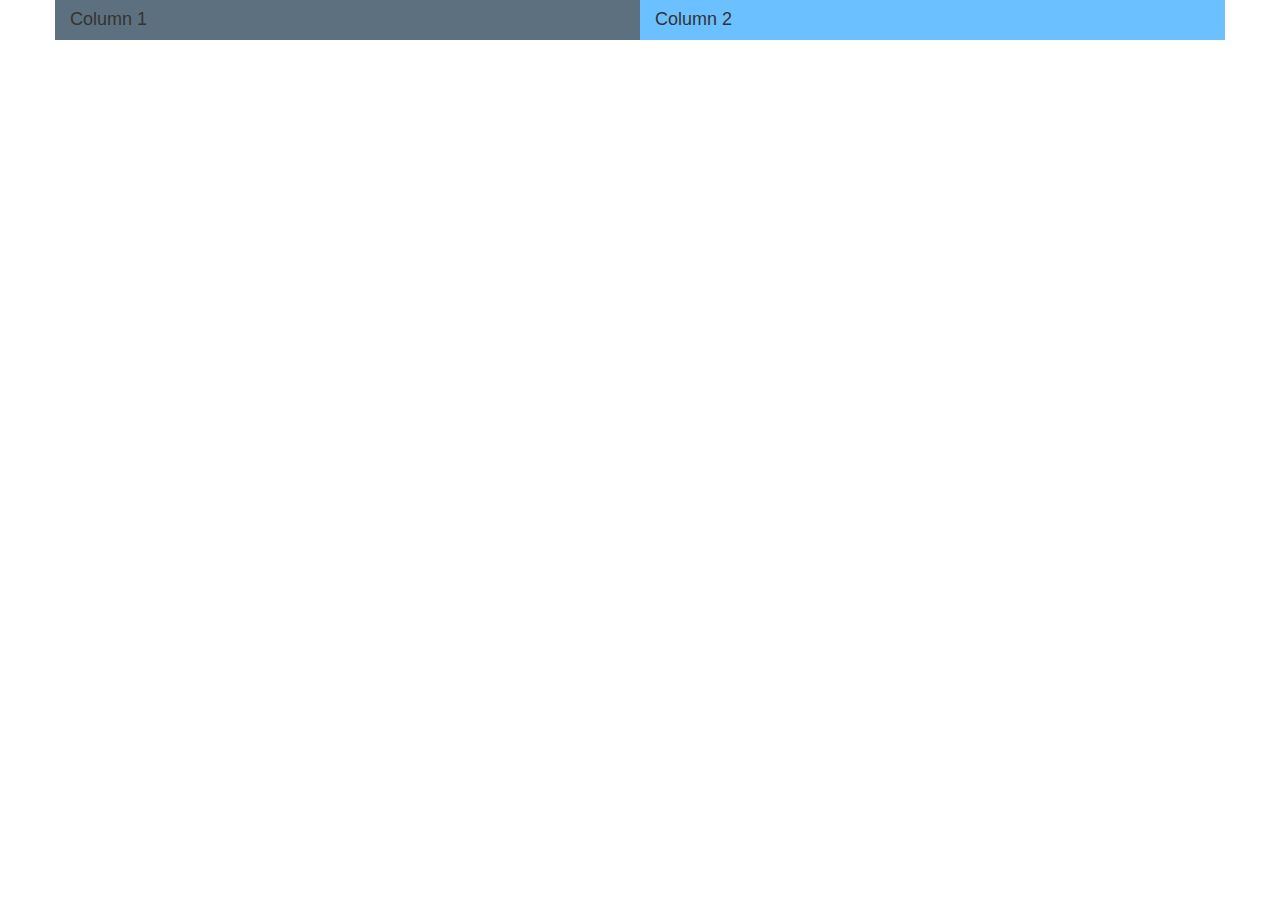
<file: bootstrap_demos/index.html>
<!DOCTYPE html>
<html>
    <head>
        <meta charset="utf-8">
        <meta http-equiv="X-UA-Compatible" content="IE=edge">
        <meta name="viewport" content="width=device-width,initial-scale=1">
        <title>
            My first bootstrap app
        </title>
        <link rel="stylesheet" type="text/css" href="css/bootstrap.css">
        <link rel="stylesheet" type="text/css"  href="css/style.css">
    </head>
    <body>
        <div class="container">
            <div class="row">
                <div class="col-xs-12 col-sm-6 col1">
                    <h4>Column 1</h4>
                </div>
                <div class="col-xs-12 col-sm-6 col2">
                    <h4>Column 2</h4>
                </div>
            </div>
        </div>

        <script src="https://code.jquery.com/jquery-1.12.4.js" integrity="sha256-Qw82+bXyGq6MydymqBxNPYTaUXXq7c8v3CwiYwLLNXU=" crossorigin="anonymous"></script>
        <script src="js/bootstrap.js"></script>
    </body>
</html>
</file>
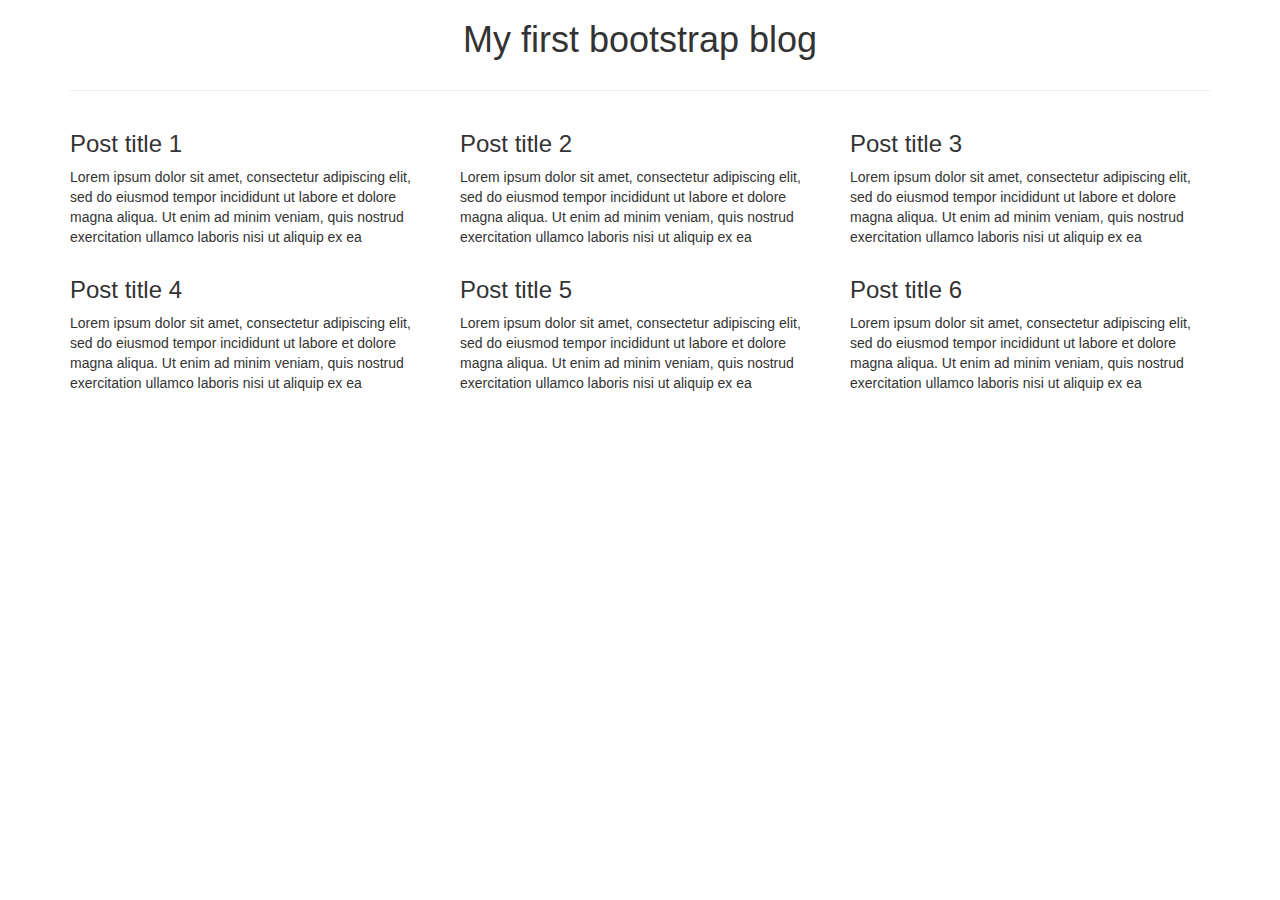
<file: bootstrap_demos/blog.html>
<!DOCTYPE html>
<html>
    <head>
        <meta charset="utf-8">
        <meta http-equiv="X-UA-Compatible" content="IE=edge">
        <meta name="viewport" content="width=device-width,initial-scale=1">
        <title>
            My first bootstrap app
        </title>
        <link rel="stylesheet" type="text/css" href="css/bootstrap.css">
        <link rel="stylesheet" type="text/css"  href="css/style.css">
    </head>
    <body>
        <div class="container">
            <div class="row">
                <div class="col-md-12 text-center">
                    <h1>My first bootstrap blog</h1>
                </div>
            </div>
            <hr>
            <div class="row">
                <div class="col-md-4 col-sm-6 col-xs-12">
                    <h3>Post title 1</h3>
                    <p>
                            Lorem ipsum dolor sit amet, consectetur adipiscing elit, sed do eiusmod tempor incididunt ut labore et dolore magna aliqua. Ut enim ad minim veniam, quis nostrud exercitation ullamco laboris nisi ut aliquip ex ea
                    </p>
                </div>
                <div class="col-md-4 col-sm-6 col-xs-12">
                    <h3>Post title 2</h3>
                    <p>
                            Lorem ipsum dolor sit amet, consectetur adipiscing elit, sed do eiusmod tempor incididunt ut labore et dolore magna aliqua. Ut enim ad minim veniam, quis nostrud exercitation ullamco laboris nisi ut aliquip ex ea
                    </p>
                </div>
                <div class="col-md-4 col-sm-6 col-xs-12">
                    <h3>Post title 3</h3>
                    <p>
                            Lorem ipsum dolor sit amet, consectetur adipiscing elit, sed do eiusmod tempor incididunt ut labore et dolore magna aliqua. Ut enim ad minim veniam, quis nostrud exercitation ullamco laboris nisi ut aliquip ex ea
                    </p>
                </div>
                <div class="col-md-4 col-sm-6 col-xs-12">
                    <h3>Post title 4</h3>
                    <p>
                            Lorem ipsum dolor sit amet, consectetur adipiscing elit, sed do eiusmod tempor incididunt ut labore et dolore magna aliqua. Ut enim ad minim veniam, quis nostrud exercitation ullamco laboris nisi ut aliquip ex ea
                    </p>
                </div>
                <div class="col-md-4 col-sm-6 col-xs-12">
                    <h3>Post title 5</h3>
                    <p>
                            Lorem ipsum dolor sit amet, consectetur adipiscing elit, sed do eiusmod tempor incididunt ut labore et dolore magna aliqua. Ut enim ad minim veniam, quis nostrud exercitation ullamco laboris nisi ut aliquip ex ea
                    </p>
                </div>
                <div class="col-md-4 col-sm-6 col-xs-12">
                    <h3>Post title 6</h3>
                    <p>
                            Lorem ipsum dolor sit amet, consectetur adipiscing elit, sed do eiusmod tempor incididunt ut labore et dolore magna aliqua. Ut enim ad minim veniam, quis nostrud exercitation ullamco laboris nisi ut aliquip ex ea
                    </p>
                </div>
            </div>
        </div>

        <script src="https://code.jquery.com/jquery-1.12.4.js" integrity="sha256-Qw82+bXyGq6MydymqBxNPYTaUXXq7c8v3CwiYwLLNXU=" crossorigin="anonymous"></script>
        <script src="js/bootstrap.js"></script>
    </body>
</html>
</file>
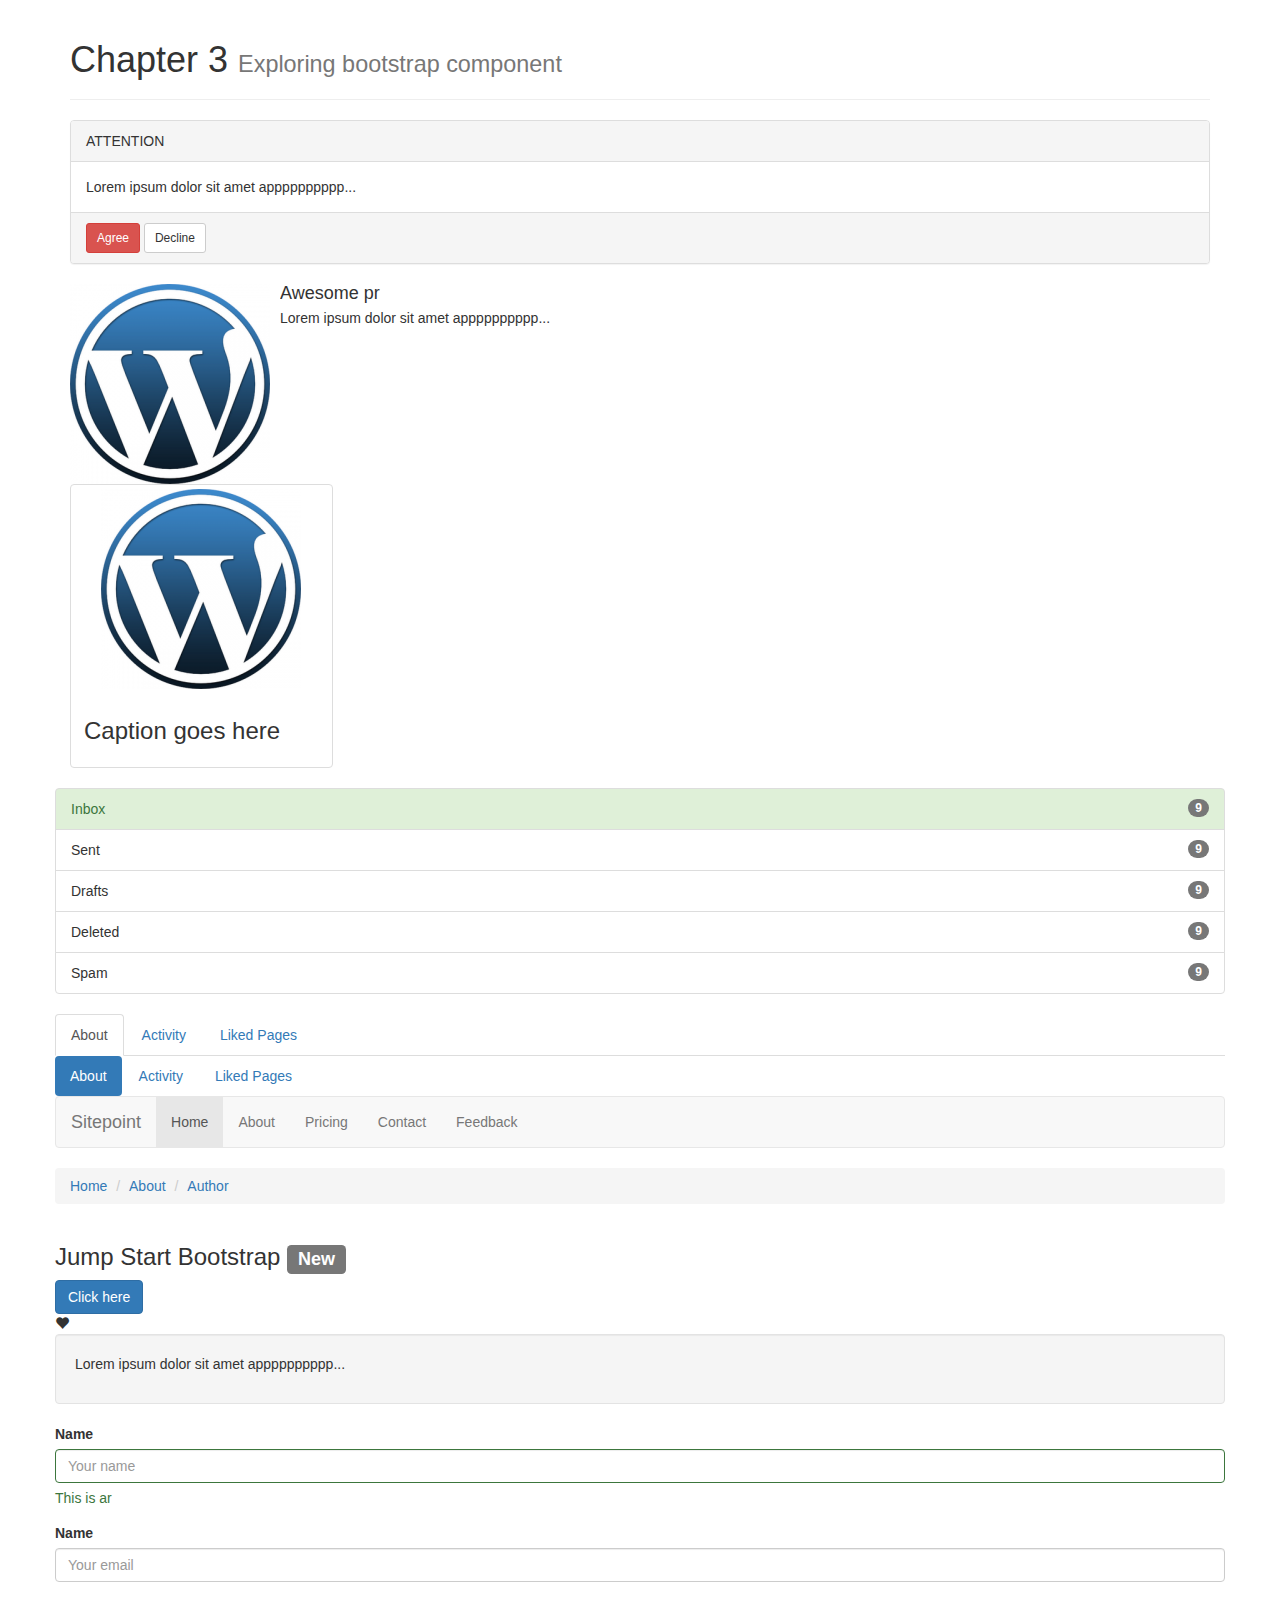
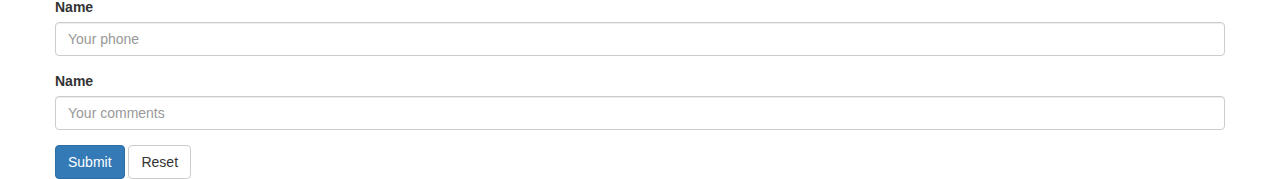
<file: bootstrap_demos/component.html>
<!DOCTYPE html>
<html>
    <head>
        <meta charset="utf-8">
        <meta http-equiv="X-UA-Compatible" content="IE=edge">
        <meta name="viewport" content="width=device-width,initial-scale=1">
        <title>
            My first bootstrap app
        </title>
        <link rel="stylesheet" type="text/css" href="css/bootstrap.css">
        <link rel="stylesheet" type="text/css"  href="css/style.css">
    </head>
    <body>
        <div class="container">
            <div class="page-header">
                <h1>Chapter 3 <small>Exploring bootstrap component</small></h1>
            </div>
            <div class="panel panel-default">
                <div class="panel-heading">
                    ATTENTION
                </div>
                <div class="panel-body">
                    Lorem ipsum dolor sit amet apppppppppp...
                </div>
                <div class="panel-footer">
                    <a href="#" class="btn btn-danger btn-sm">Agree</a>
                    <a href="#" class="btn btn-default btn-sm">Decline</a>
                </div>
            </div>
            
            <div class="media">
                <a class="pull-left" href="#">
                    <img class="media-object" src="pp.png">
                </a>
                <div class="media-body">
                    <h4 class="media-heading">Awesome pr</h4>
                    <p>
                        Lorem ipsum dolor sit amet apppppppppp...
                    </p>
                </div>
            </div>

            <div class="row">
                <div class="col-xs-3">
                    <a class="thumbnail" href="#">
                        <img src="pp.png">
                        <div class="caption">
                            <h3>Caption goes here</h3>
                        </div>
                    </a>
                </div>
            </div>

            <div class="row">
                <ul class="list-group">
                    <li class="list-group-item list-group-item-success">Inbox<span class="badge">9</span></li>
                    <li class="list-group-item">Sent<span class="badge">9</span></li>
                    <li class="list-group-item">Drafts<span class="badge">9</span></li>
                    <li class="list-group-item">Deleted<span class="badge">9</span></li>
                    <li class="list-group-item">Spam<span class="badge">9</span></li>
                </ul>
            </div>

            <div class="row">
                <div class="nav nav-tabs">
                    <li class="active"><a href="#">About</a></li>
                    <li><a href="#">Activity</a></li>
                    <li><a href="#">Liked Pages</a></li>
                </div>
            </div>

            <div class="row">
                <div class="nav nav-pills">
                    <li class="active"><a href="#">About</a></li>
                    <li><a href="#">Activity</a></li>
                    <li><a href="#">Liked Pages</a></li>
                </div>
            </div>

            <div class="row">
                <div class="navbar navbar-default">
                    <div class="navbar-header">
                        <button type="button" class="navbar-toggle" data-toggle="collapse" data-target="#mynavbar-content">
                            <span class="icon-bar"></span>
                            <span class="icon-bar"></span>
                            <span class="icon-bar"></span>                            
                        </button>
                        <a class="navbar-brand" href="#">Sitepoint</a>
                    </div>
                    <div class="collapse navbar-collapse" id="mynavbar-content">
                        <ul class="nav navbar-nav">
                            <li class="active"><a href="#">Home</a></li>
                            <li><a href="#">About</a></li>
                            <li><a href="#">Pricing</a></li>
                            <li><a href="#">Contact</a></li>
                            <li><a href="#">Feedback</a></li>
                        </ul>
                    </div>
                </div>
            </div>

            <div class="row">
                <ol class="breadcrumb">
                    <li><a href="#">Home</a></li>
                    <li><a href="#">About</a></li>
                    <li><a href="#" class="active">Author</a></li>
                </ol>
            </div>

            <div class="row">
                <h3>Jump Start Bootstrap <span class="label label-default">New</span></h3>
            </div>

            <div class="row">
                <a href="#" class="btn btn-primary">Click here</a>
            </div>

            <div class="row">
                <span class="glyphicon glyphicon-heart"></span>
            </div>

            <div class="row">
                <div class="well">
                    <p>Lorem ipsum dolor sit amet apppppppppp...</p>
                </div>
            </div>

            <div class="row">
                <form class="form">
                    <div class="form-group has-success">
                        <label for="nameField">Name</label>
                        <input type="text" class="form-control" id="nameField" placeholder="Your name" />
                        <span class="help-block">This is ar</span>
                    </div>
                    <div class="form-group">
                        <label for="emailField">Name</label>
                        <input type="email" class="form-control" id="emailField" placeholder="Your email" />
                    </div>
                    <div class="form-group">
                        <label for="phoneField">Name</label>
                        <input type="text" class="form-control" id="phoneField" placeholder="Your phone" />
                    </div>
                    <div class="form-group">
                        <label for="descField">Name</label>
                        <input type="text" class="form-control" id="descField" placeholder="Your comments" />
                    </div>
                    <button type="submit" class="btn btn-primary">Submit</button>
                    <button type="reset" class="btn btn-default">Reset</button>
                </form>
            </div>
        </div>

        <script src="https://code.jquery.com/jquery-1.12.4.js" integrity="sha256-Qw82+bXyGq6MydymqBxNPYTaUXXq7c8v3CwiYwLLNXU=" crossorigin="anonymous"></script>
        <script src="js/bootstrap.js"></script>
    </body> 
</html>
</file>
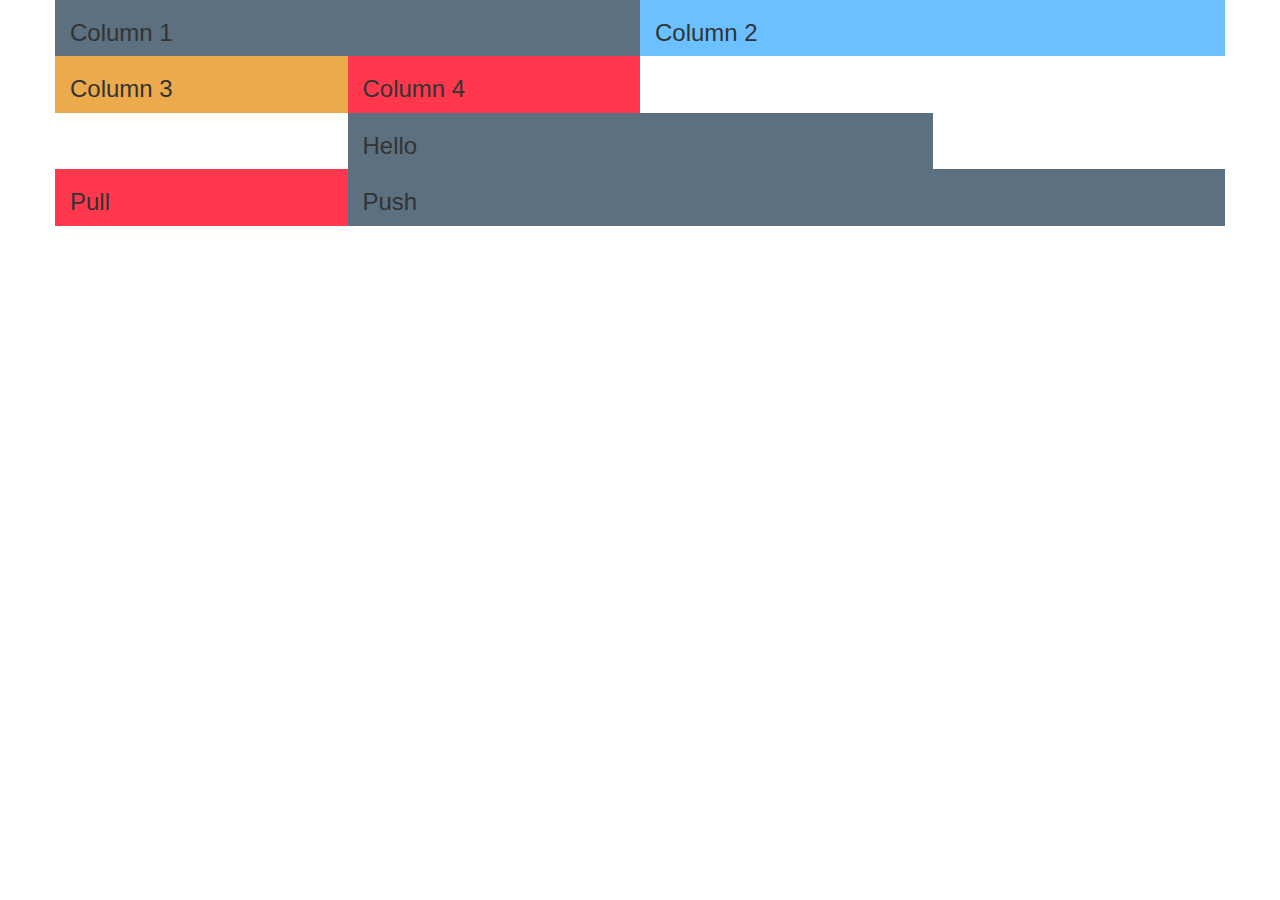
<file: bootstrap_demos/nested.html>
<!DOCTYPE html>
<html>
    <head>
        <meta charset="utf-8">
        <meta http-equiv="X-UA-Compatible" content="IE=edge">
        <meta name="viewport" content="width=device-width,initial-scale=1">
        <title>
            My first bootstrap app
        </title>
        <link rel="stylesheet" type="text/css" href="css/bootstrap.css">
        <link rel="stylesheet" type="text/css"  href="css/style.css">
    </head>
    <body>
        <div class="container">
            <div class="row">
                <div class="col-md-6 col1">
                    <h3>Column 1</h3>
                    <div class="row">
                        <div class="col-md-6 col3">
                            <h3>Column 3</h3>
                        </div>
                        <div class="col-md-6 col4">
                            <h3>Column 4</h3>
                        </div>
                    </div>
                </div>
                <div class="col-md-6 col2">
                    <h3>Column 2</h3>
                </div>
            </div>
            <div class="row">
                <div class="col-sm-6 col-sm-offset-3 col1">
                    <h3>Hello</h3>
                </div>
            </div>
            <div class="row">
                <div class="col-sm-9 col-sm-push-3 col1">
                    <h3>Push</h3>
                </div>
                <div class="col-sm-3 col-sm-pull-9 col4">
                    <h3>Pull</h3>
                </div>
            </div>
        </div>

        <script src="https://code.jquery.com/jquery-1.12.4.js" integrity="sha256-Qw82+bXyGq6MydymqBxNPYTaUXXq7c8v3CwiYwLLNXU=" crossorigin="anonymous"></script>
        <script src="js/bootstrap.js"></script>
    </body>
</html>
</file>
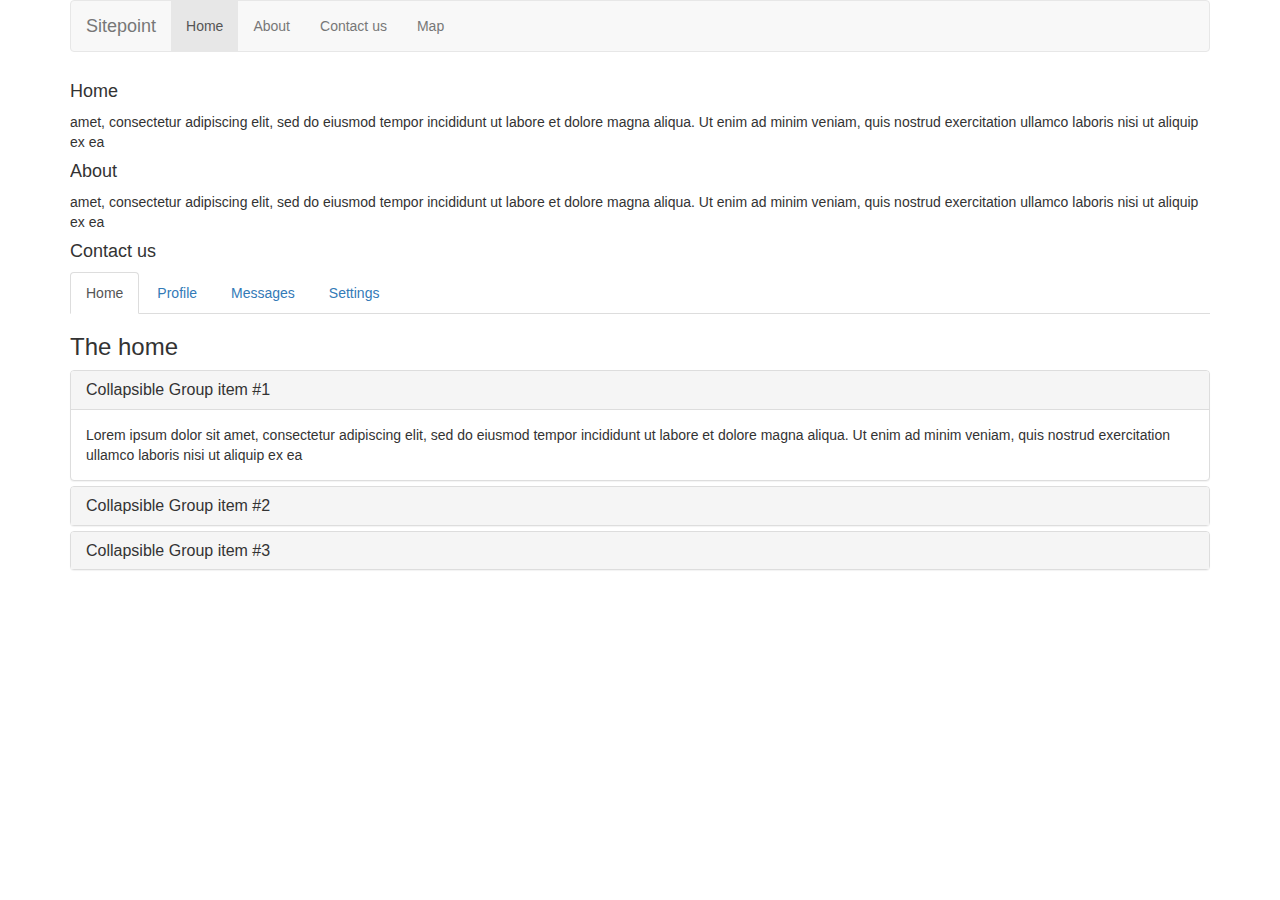
<file: bootstrap_demos/scrollspy.html>
<!DOCTYPE html>
<html>
    <head>
        <meta charset="utf-8">
        <meta http-equiv="X-UA-Compatible" content="IE=edge">
        <meta name="viewport" content="width=device-width,initial-scale=1">
        <title>
            Bootstrap pluginp
        </title>
        <link rel="stylesheet" type="text/css" href="css/bootstrap.css">
        <link rel="stylesheet" type="text/css"  href="css/style.css">
    </head>
    <body>
        <div class="container">
            <nav id="navbarExample" class="navbar navbar-default" role="navigation">
                <div class="container-fluid">
                    <div class="navbar-header">
                        <button class="navbar-toggle" type="button" data-toggle="collapse" data-target=".navbarLinks">
                            <span class="icon-bar"></span>
                            <span class="icon-bar"></span>
                            <span class="icon-bar"></span>                        
                        </button>
                        <a href="#" class="navbar-brand">Sitepoint</a>
                    </div>
                    <div class="collapse navbar-collapse navbarLinks">
                        <ul class="nav navbar-nav">
                            <li class="active"><a href="#home">Home</a></li>
                            <li class=""><a href="#about">About</a></li>
                            <li class=""><a href="#contact">Contact us</a></li>
                            <li><a href="#map">Map</a></li>
                        </ul>
                    </div>
                </div>            
            </nav>

            <div data-spy="scroll" data-target="#navbarExample" data-offset="0" class="scrollspy-example">
                <h4 id="home">Home</h4>
                <p>amet, consectetur adipiscing elit, sed do eiusmod tempor incididunt ut labore et dolore magna aliqua. Ut enim ad minim veniam, quis nostrud exercitation ullamco laboris nisi ut aliquip ex ea</p>

                <h4 id="about">About</h4>
                <p>amet, consectetur adipiscing elit, sed do eiusmod tempor incididunt ut labore et dolore magna aliqua. Ut enim ad minim veniam, quis nostrud exercitation ullamco laboris nisi ut aliquip ex ea</p>

                <h4 id="contact">Contact us</h4>
                <p>amet, consectetur adipiscing elit, sed do eiusmod tempor incididunt ut labore et dolore magna aliqua. Ut enim ad minim veniam, quis nostrud exercitation ullamco laboris nisi ut aliquip ex ea</p>

                <h4 id="map">Map</h4>
                <p>amet, consectetur adipiscing elit, sed do eiusmod tempor incididunt ut labore et dolore magna aliqua. Ut enim ad minim veniam, quis nostrud exercitation ullamco laboris nisi ut aliquip ex ea</p>
            </div>

            <ul class="nav nav-tabs">
                <li class="active"><a href="#home" data-toggle="tab">Home</a></li>
                <li><a href="#profile" data-toggle="tab">Profile</a></li>
                <li><a href="#messages" data-toggle="tab">Messages</a></li>
                <li><a href="#settings" data-toggle="tab">Settings</a></li>
            </ul>

            <div class="tab-content">
                <div class="tab-pane fade in active" id="home">
                    <h3>The home</h3>
                </div>
                <div class="tab-pane fade" id="profile">
                    <h3>The profile</h3>
                </div>
                <div class="tab-pane fade" id="settings">
                    <h3>The settings</h3>
                </div>
                <div class="tab-pane fade" id="messages">
                    <h3>The messages</h3>
                </div>
            </div>

            <div class="panel-group" id="accordion">
                <div class="panel panel-default">
                    <div class="panel-heading">
                        <h4 class="panel-title">
                            <a data-toggle="collapse" data-parent="#accordion" href="#collapseOne">
                                Collapsible Group item #1
                            </a>
                        </h4>
                    </div>
                    <div id="collapseOne" class="panel-collapse collapse in">
                        <div class="panel-body">
                                Lorem ipsum dolor sit amet, consectetur adipiscing elit, sed do eiusmod tempor incididunt ut labore et dolore magna aliqua. Ut enim ad minim veniam, quis nostrud exercitation ullamco laboris nisi ut aliquip ex ea
                        </div>
                    </div>
                </div>
                <div class="panel panel-default">
                    <div class="panel-heading">
                        <h4 class="panel-title">
                            <a data-toggle="collapse" data-parent="#accordion" href="#collapseTwo">
                                Collapsible Group item #2
                            </a>
                        </h4>
                    </div>
                    <div id="collapseTwo" class="panel-collapse collapse">
                        <div class="panel-body">
                                Lorem ipsum dolor sit amet, consectetur adipiscing elit, sed do eiusmod tempor incididunt ut labore et dolore magna aliqua. Ut enim ad minim veniam, quis nostrud exercitation ullamco laboris nisi ut aliquip ex ea
                        </div>
                    </div>
                </div>
                <div class="panel panel-default">
                    <div class="panel-heading">
                        <h4 class="panel-title">
                            <a data-toggle="collapse" data-parent="#accordion" href="#collapseThree">
                                Collapsible Group item #3
                            </a>
                        </h4>
                    </div>
                    <div id="collapseThree" class="panel-collapse collapse">
                        <div class="panel-body">
                                Lorem ipsum dolor sit amet, consectetur adipiscing elit, sed do eiusmod tempor incididunt ut labore et dolore magna aliqua. Ut enim ad minim veniam, quis nostrud exercitation ullamco laboris nisi ut aliquip ex ea
                        </div>
                    </div>
                </div>
            </div>
        </div>

        <script src="https://code.jquery.com/jquery-1.12.4.js" integrity="sha256-Qw82+bXyGq6MydymqBxNPYTaUXXq7c8v3CwiYwLLNXU=" crossorigin="anonymous"></script>
        <script src="js/bootstrap.js"></script>
    </body>
</html>
</file>
<file: bootstrap_demos/css/style.css>
.col1 {
    background: #5C7080;
}

.col2 {
    background: #6BC0FF;
}

.col3 {
    background: #EBAA4C;
}

.col4 {
    background: #FF384E;
}

.scrollspy-example {
    position: relative;
    height: 200px;
    margin-top: 10px;
    overflow: auto;
}
</file>
